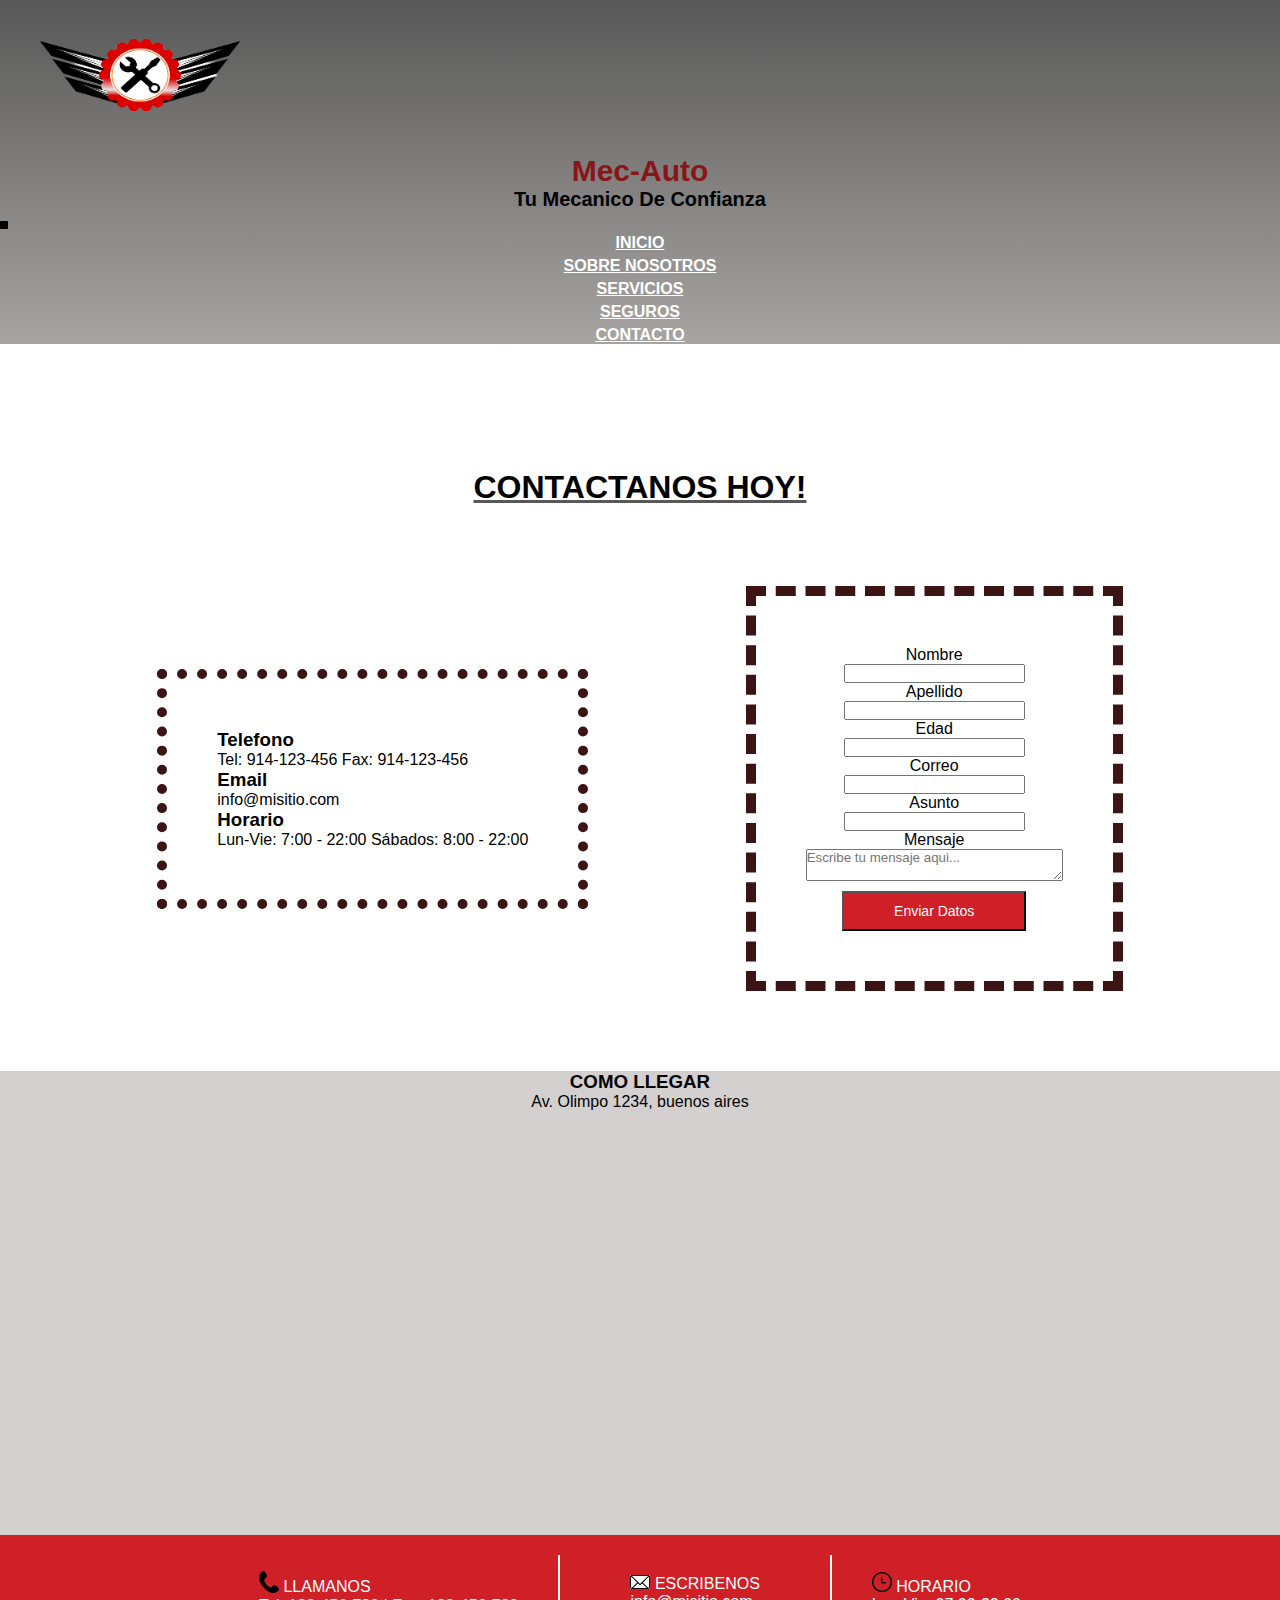
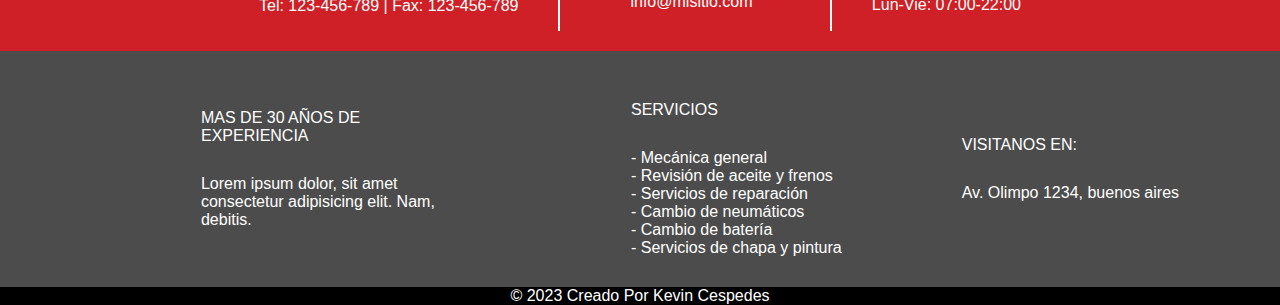
<file: pages/contacto.html>
<!DOCTYPE html>
<html lang="en">

<head>
    <meta charset="UTF-8">
    <meta http-equiv="X-UA-Compatible" content="IE=edge">
    <meta name="viewport" content="width=device-width, initial-scale=1.0">
    <link href="https://cdn.jsdelivr.net/npm/bootstrap@5.3.0-alpha3/dist/css/bootstrap.min.css" rel="stylesheet"
        integrity="sha384-KK94CHFLLe+nY2dmCWGMq91rCGa5gtU4mk92HdvYe+M/SXH301p5ILy+dN9+nJOZ" crossorigin="anonymous">
    <link rel="stylesheet" href="https://cdnjs.cloudflare.com/ajax/libs/animate.css/4.1.1/animate.min.css" />
    <link rel="stylesheet" href="../css/style.css">
    <title>Contacto</title>
    <link rel="shortcut icon" href="./img/imagenes/LOGO MEC-AUTO 2.png" type="image/x-icon">
</head>

<body>
    <header>
        <nav class="navbar navbar-expand-lg  menu-de-todos">
            <div class="container container-fluid animate__animated animate__bounce">
                <a class="navbar-brand" href="/index.html">
                    <img src="../img/imagenes/Logo MEC-AUTO .png" alt="Bootstrap" width="280"></a>
                <section class="titulo-arriba">
                    <span class="titulo-principal">Mec-Auto </span>
                    <span> Tu Mecanico De Confianza</span>
                </section>
                <button class="navbar-toggler menu-bot" type="button" data-bs-toggle="collapse"
                    data-bs-target="#navbarNavDropdown" aria-controls="navbarNavDropdown" aria-expanded="false"
                    aria-label="Toggle navigation">
                    <span class="navbar-toggler-icon"></span>
                </button>
                <div class="collapse navbar-collapse nav-k" id="navbarNavDropdown">
                    <ul class="navbar-nav link">
                        <li class="nav-item">
                            <a class="nav-link active" aria-current="page" href="../index.html">INICIO</a>
                        </li>
                        <li class="nav-item">
                            <a class="nav-link active" href="../pages/sobre-nosotros.html">SOBRE NOSOTROS</a>
                        </li>
                        <li class="nav-item">
                            <a class="nav-link active" href="../pages/servicios.html">SERVICIOS</a>
                        </li>
                        <li class="nav-item">
                            <a class="nav-link active" href="../pages/seguros.html">SEGUROS</a>
                        </li>
                        <li class="nav-item">
                            <a class="nav-link active" href="../pages/contacto.html">CONTACTO</a>
                        </li>
                    </ul>
                </div>
            </div>
        </nav>
    </header>
    <main>
        <h1 class="titulo-contacto">CONTACTANOS HOY!</h1>
        <div class="formulario">
            <section class="info">
                <h3>Telefono</h3>
                <span>Tel: 914-123-456</span>
                <span>Fax: 914-123-456</span>
                <h3>Email</h3>
                <span>info@misitio.com</span>
                <h3>Horario</h3>
                <span>Lun-Vie: 7:00 - 22:00</span>
                <span>Sábados: 8:00 - 22:00</span>
            </section>
            <section class="form">
                <form action="#" method="get">
                    <label for="input">Nombre</label>
                    <input type="text" required>
                    <label for="input">Apellido</label>
                    <input type="text" required>
                    <label for="input">Edad</label>
                    <input type="number" min="1" name="Edad">
                    <label for="input">Correo</label>
                    <input type="email" required>
                    <label for="input">Asunto</label>
                    <input type="text" required>
                    <label for="input">Mensaje</label>
                    <textarea name="" cols="30" rows="2" placeholder="Escribe tu mensaje aqui..."></textarea>
                    <input class="boton-envi" type="submit" value="Enviar Datos">
                </form>
            </section>
        </div>
        <section class="maps">
            <h3>COMO LLEGAR</h3>
            <p>Av. Olimpo 1234, buenos aires</p>
            <iframe class="mapa"
                src="https://www.google.com/maps/embed?pb=!1m18!1m12!1m3!1d3278.852384568202!2d-58.47886472336247!3d-34.73411506439797!2m3!1f0!2f0!3f0!3m2!1i1024!2i768!4f13.1!3m3!1m2!1s0x95bcce656365a5f9%3A0x41368e6dd8485536!2sAv.%20Olimpo%201234%2C%20B1827DMO%20Ingeniero%20Budge%2C%20Provincia%20de%20Buenos%20Aires!5e0!3m2!1ses-419!2sar!4v1682201692487!5m2!1ses-419!2sar"
                width="900" height="400" style="border:0;" allowfullscreen="" loading="lazy"
                referrerpolicy="no-referrer-when-downgrade"></iframe>
        </section>
    </main>
    <footer>
        <div class="antes-de-footer1">
            <section class="telefono">
                <div>
                    <img src="../img/imagenes/Mi proyecto.png" alt="telefono">
                    <span>LLAMANOS</span>
                </div>
                <span>Tel: 123-456-789 | Fax: 123-456-789</span>
            </section>
            <section class="carta-simb">
                <div>
                    <img src="../img/imagenes/simbolo de carta1.png" alt="carta">
                    <span>ESCRIBENOS</span>
                </div>
                <a href="mailto:info@misitio.com">info@misitio.com</a>
            </section>
            <section class="hora-simb">
                <div>
                    <img src="../img/imagenes/simbolo hora.png" alt="hora">
                    <span>HORARIO</span>
                </div>
                <span>Lun-Vie: 07:00-22:00</span>
            </section>
        </div>
        <div class="antes-de-footer">
            <section class="footer1">
                <span class="footer1-experiencia">MAS DE 30 AÑOS DE EXPERIENCIA</span>
                <p>Lorem ipsum dolor, sit amet consectetur adipisicing elit. Nam, debitis.</p>
            </section>
            <section class="footer2">
                <span class="footer2-servicios">SERVICIOS</span>
                <p>- Mecánica general</p>
                <p>- Revisión de aceite y frenos</p>
                <p>- Servicios de reparación</p>
                <p>- Cambio de neumáticos</p>
                <p>- Cambio de batería</p>
                <p>- Servicios de chapa y pintura</p>
            </section>
            <section class="footer3">
                <span class="footer3-visitanos">VISITANOS EN:</span>
                <p>Av. Olimpo 1234, buenos aires</p>
            </section>
        </div>
        <p class="footer">&copy; 2023 Creado Por Kevin Cespedes</p>
    </footer>
    <script src="https://cdn.jsdelivr.net/npm/bootstrap@5.3.0-alpha3/dist/js/bootstrap.bundle.min.js"
        integrity="sha384-ENjdO4Dr2bkBIFxQpeoTz1HIcje39Wm4jDKdf19U8gI4ddQ3GYNS7NTKfAdVQSZe"
        crossorigin="anonymous"></script>
</body>

</html>
</file>
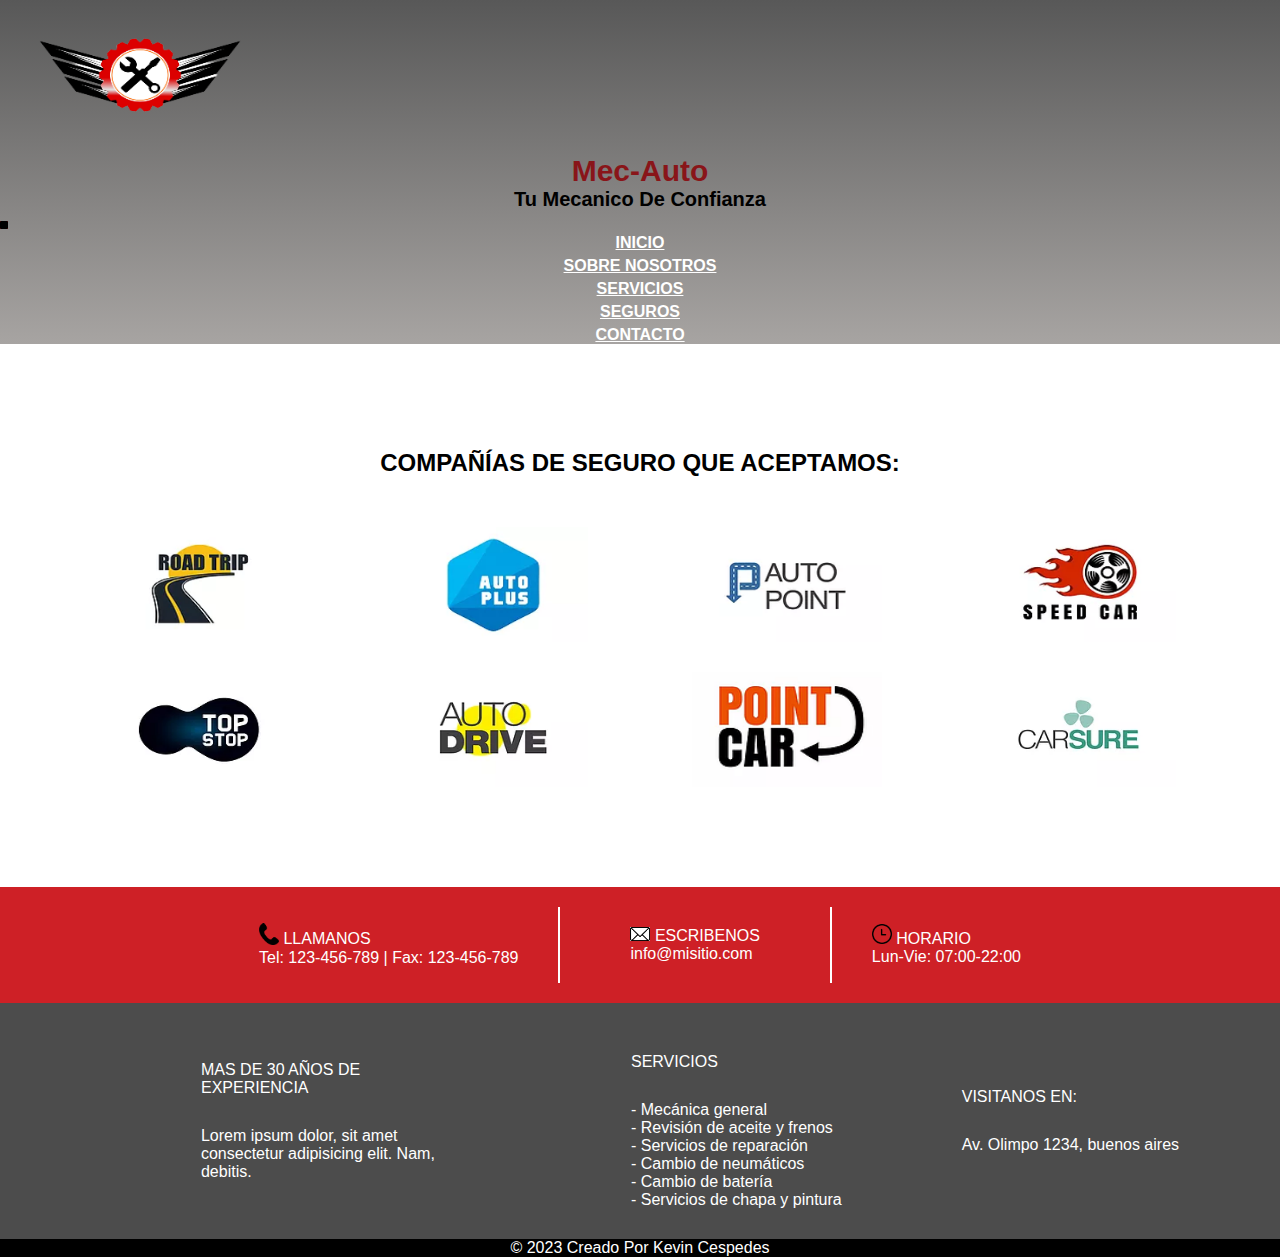
<file: pages/seguros.html>
<!DOCTYPE html>
<html lang="en">

<head>
    <meta charset="UTF-8">
    <meta http-equiv="X-UA-Compatible" content="IE=edge">
    <meta name="viewport" content="width=device-width, initial-scale=1.0">
    <link href="https://cdn.jsdelivr.net/npm/bootstrap@5.3.0-alpha3/dist/css/bootstrap.min.css" rel="stylesheet"
        integrity="sha384-KK94CHFLLe+nY2dmCWGMq91rCGa5gtU4mk92HdvYe+M/SXH301p5ILy+dN9+nJOZ" crossorigin="anonymous">
    <link rel="stylesheet" href="https://cdnjs.cloudflare.com/ajax/libs/animate.css/4.1.1/animate.min.css" />
    <link rel="stylesheet" href="../css/style.css">
    <title>Seguros</title>
    <link rel="shortcut icon" href="./img/imagenes/LOGO MEC-AUTO 2.png" type="image/x-icon">
</head>

<body>
    <header>
        <nav class="navbar navbar-expand-lg  menu-de-todos">
            <div class="container container-fluid animate__animated animate__bounce">
                <a class="navbar-brand" href="/index.html">
                    <img src="../img/imagenes/Logo MEC-AUTO .png" alt="Bootstrap" width="280"></a>
                <section class="titulo-arriba">
                    <span class="titulo-principal">Mec-Auto </span>
                    <span> Tu Mecanico De Confianza</span>
                </section>
                <button class="navbar-toggler menu-bot" type="button" data-bs-toggle="collapse"
                    data-bs-target="#navbarNavDropdown" aria-controls="navbarNavDropdown" aria-expanded="false"
                    aria-label="Toggle navigation">
                    <span class="navbar-toggler-icon"></span>
                </button>
                <div class="collapse navbar-collapse nav-k" id="navbarNavDropdown">
                    <ul class="navbar-nav link">
                        <li class="nav-item">
                            <a class="nav-link active" aria-current="page" href="../index.html">INICIO</a>
                        </li>
                        <li class="nav-item">
                            <a class="nav-link active" href="../pages/sobre-nosotros.html">SOBRE NOSOTROS</a>
                        </li>
                        <li class="nav-item">
                            <a class="nav-link active" href="../pages/servicios.html">SERVICIOS</a>
                        </li>
                        <li class="nav-item">
                            <a class="nav-link active" href="../pages/seguros.html">SEGUROS</a>
                        </li>
                        <li class="nav-item">
                            <a class="nav-link active" href="../pages/contacto.html">CONTACTO</a>
                        </li>
                    </ul>
                </div>
            </div>
        </nav>
    </header>
    <main>
        <h2 class="titulo-seguros">COMPAÑÍAS DE SEGURO QUE ACEPTAMOS:</h2>
        <section>
            <div class="parte3">
                <img src="../img/imagenes/marca1.png" alt="seguro-road-trip">
                <img src="../img/imagenes/marca2.png" alt="seguro-auto-plus">
                <img src="../img/imagenes/marca3.png" alt="seguro-auto-point">
                <img src="../img/imagenes/marca4.png" alt="seguro-speed-car">
            </div>
            <div class="parte4">
                <img src="../img/imagenes/marca5.png" alt="seguro-top-stop">
                <img src="../img/imagenes/marca6.png" alt="seguro-auto-drive">
                <img src="../img/imagenes/marca7.png" alt="seguro-point-car">
                <img src="../img/imagenes/marca8.png" alt="seguro-carsure">
            </div>
        </section>
    </main>
    <footer>
        <div class="antes-de-footer1">
            <section class="telefono">
                <div>
                    <img src="../img/imagenes/Mi proyecto.png" alt="telefono">
                    <span>LLAMANOS</span>
                </div>
                <span>Tel: 123-456-789 | Fax: 123-456-789</span>
            </section>
            <section class="carta-simb">
                <div>
                    <img src="../img/imagenes/simbolo de carta1.png" alt="carta">
                    <span>ESCRIBENOS</span>
                </div>
                <a href="mailto:info@misitio.com">info@misitio.com</a>
            </section>
            <section class="hora-simb">
                <div>
                    <img src="../img/imagenes/simbolo hora.png" alt="hora">
                    <span>HORARIO</span>
                </div>
                <span>Lun-Vie: 07:00-22:00</span>
            </section>
        </div>
        <div class="antes-de-footer">
            <section class="footer1">
                <span class="footer1-experiencia">MAS DE 30 AÑOS DE EXPERIENCIA</span>
                <p>Lorem ipsum dolor, sit amet consectetur adipisicing elit. Nam, debitis.</p>
            </section>
            <section class="footer2">
                <span class="footer2-servicios">SERVICIOS</span>
                <p>- Mecánica general</p>
                <p>- Revisión de aceite y frenos</p>
                <p>- Servicios de reparación</p>
                <p>- Cambio de neumáticos</p>
                <p>- Cambio de batería</p>
                <p>- Servicios de chapa y pintura</p>
            </section>
            <section class="footer3">
                <span class="footer3-visitanos">VISITANOS EN:</span>
                <p>Av. Olimpo 1234, buenos aires</p>
            </section>
        </div>
        <p class="footer">&copy; 2023 Creado Por Kevin Cespedes</p>
    </footer>
    <script src="https://cdn.jsdelivr.net/npm/bootstrap@5.3.0-alpha3/dist/js/bootstrap.bundle.min.js"
        integrity="sha384-ENjdO4Dr2bkBIFxQpeoTz1HIcje39Wm4jDKdf19U8gI4ddQ3GYNS7NTKfAdVQSZe"
        crossorigin="anonymous"></script>
</body>

</html>
</file>
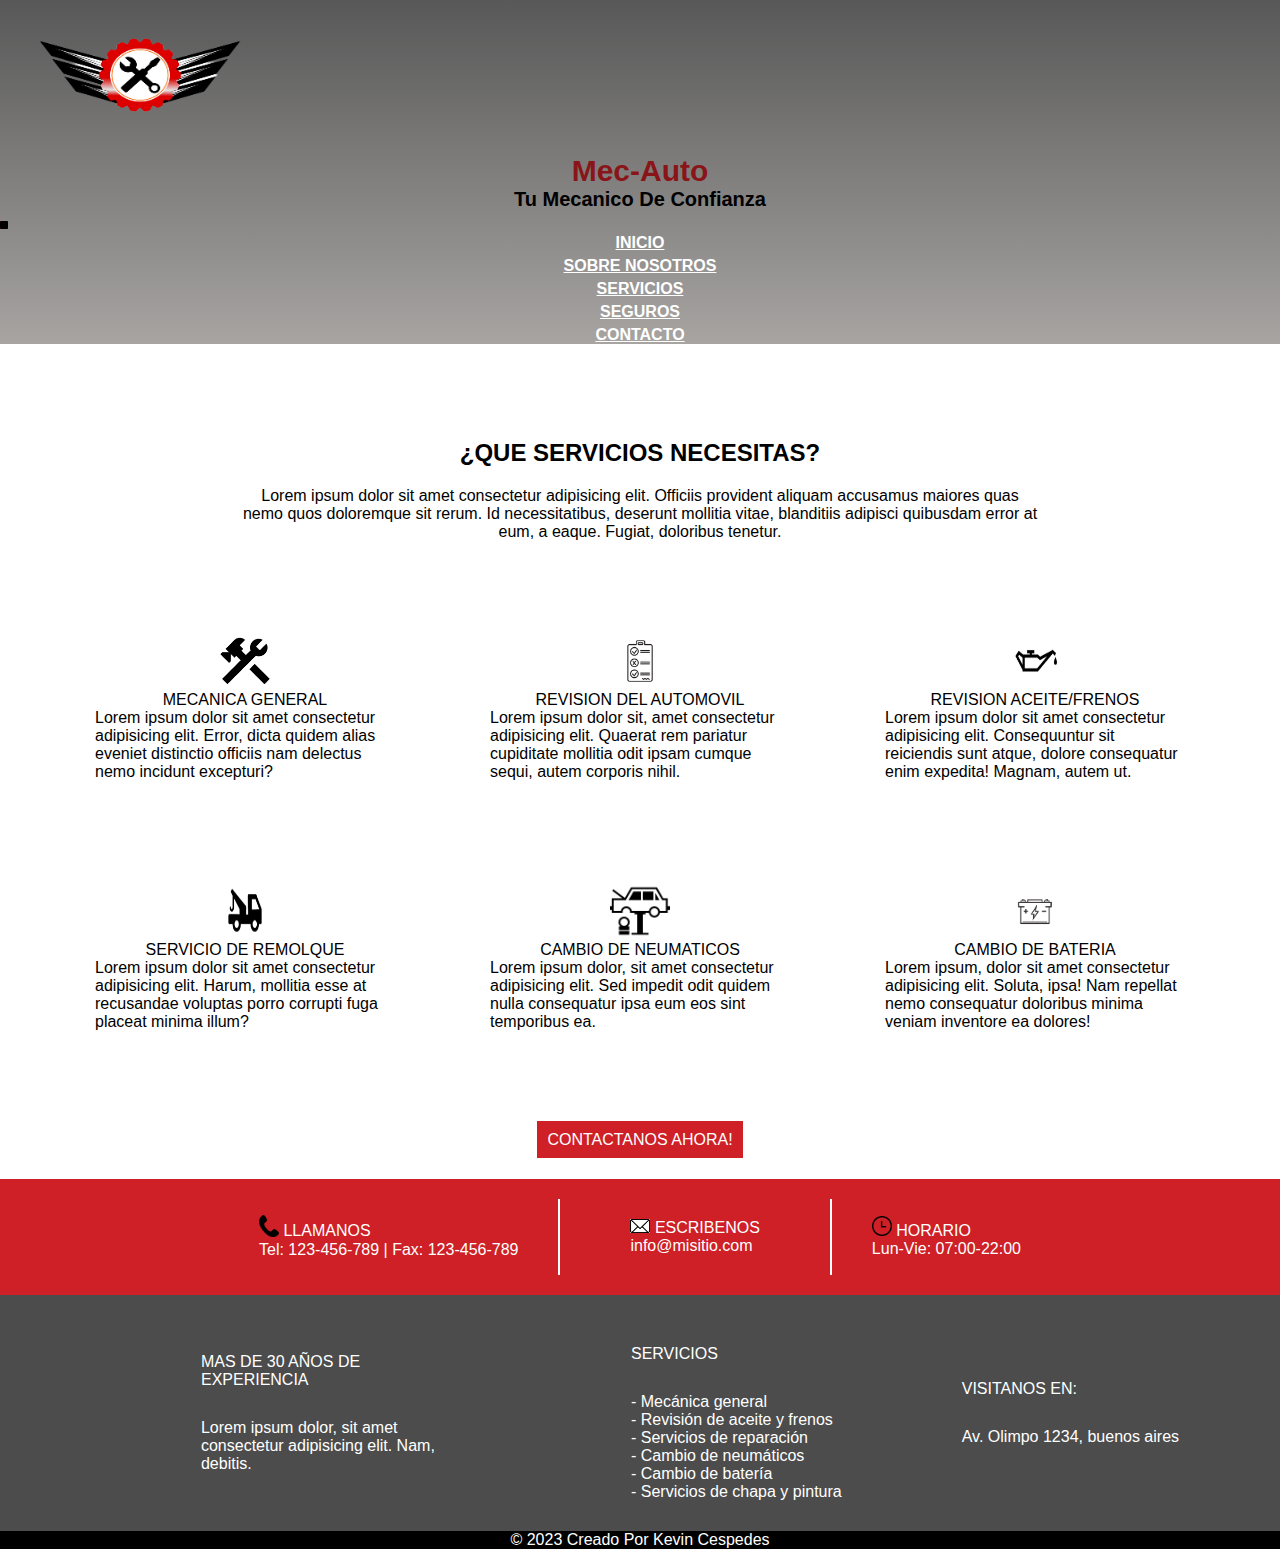
<file: pages/servicios.html>
<!DOCTYPE html>
<html lang="en">

<head>
    <meta charset="UTF-8">
    <meta http-equiv="X-UA-Compatible" content="IE=edge">
    <meta name="viewport" content="width=heade, initial-scale=1.0">
    <link href="https://cdn.jsdelivr.net/npm/bootstrap@5.3.0-alpha3/dist/css/bootstrap.min.css" rel="stylesheet"
        integrity="sha384-KK94CHFLLe+nY2dmCWGMq91rCGa5gtU4mk92HdvYe+M/SXH301p5ILy+dN9+nJOZ" crossorigin="anonymous">
    <link rel="stylesheet" href="https://cdnjs.cloudflare.com/ajax/libs/animate.css/4.1.1/animate.min.css" />
    <link rel="stylesheet" href="../css/style.css">
    <link rel="shortcut icon" href="./img/imagenes/LOGO MEC-AUTO 2.png" type="image/x-icon">
    <title>Servicios</title>
</head>

<body>
    <header>
        <nav class="navbar navbar-expand-lg  menu-de-todos">
            <div class="container container-fluid animate__animated animate__bounce">
                <a class="navbar-brand" href="/index.html">
                    <img src="../img/imagenes/Logo MEC-AUTO .png" alt="Bootstrap" width="280"></a>
                <section class="titulo-arriba">
                    <span class="titulo-principal">Mec-Auto </span>
                    <span> Tu Mecanico De Confianza</span>
                </section>
                <button class="navbar-toggler menu-bot" type="button" data-bs-toggle="collapse"
                    data-bs-target="#navbarNavDropdown" aria-controls="navbarNavDropdown" aria-expanded="false"
                    aria-label="Toggle navigation">
                    <span class="navbar-toggler-icon"></span>
                </button>
                <div class="collapse navbar-collapse nav-k" id="navbarNavDropdown">
                    <ul class="navbar-nav link">
                        <li class="nav-item">
                            <a class="nav-link active" aria-current="page" href="../index.html">INICIO</a>
                        </li>
                        <li class="nav-item">
                            <a class="nav-link active" href="../pages/sobre-nosotros.html">SOBRE NOSOTROS</a>
                        </li>
                        <li class="nav-item">
                            <a class="nav-link active" href="../pages/servicios.html">SERVICIOS</a>
                        </li>
                        <li class="nav-item">
                            <a class="nav-link active" href="../pages/seguros.html">SEGUROS</a>
                        </li>
                        <li class="nav-item">
                            <a class="nav-link active" href="../pages/contacto.html">CONTACTO</a>
                        </li>
                    </ul>
                </div>
            </div>
        </nav>
    </header>
    <main>
        <section class="que-servicios-necesitas">
            <h2>¿QUE SERVICIOS NECESITAS?</h2>
            <p>Lorem ipsum dolor sit amet consectetur adipisicing elit. Officiis provident aliquam accusamus maiores
                quas
                nemo quos doloremque sit rerum. Id necessitatibus, deserunt mollitia vitae, blanditiis adipisci
                quibusdam
                error at eum, a eaque. Fugiat, doloribus tenetur.</p>
        </section>
        <div class="servicios-completos">
            <section class="parte1">
                <section class="martillo-llave">
                    <img src="../img/imagenes/simobolo martillo y llave.png" alt="llave-y-martillo">
                    <span>MECANICA GENERAL</span>
                    <p>Lorem ipsum dolor sit amet consectetur adipisicing elit. Error, dicta quidem alias eveniet
                        distinctio
                        officiis nam delectus nemo incidunt excepturi?</p>
                </section>
                <section class="revision-simb">
                    <img src="../img/imagenes/simbolo revision.jpg" alt="simbolo-de-revision">
                    <span>REVISION DEL AUTOMOVIL</span>
                    <p>Lorem ipsum dolor sit, amet consectetur adipisicing elit. Quaerat rem pariatur cupiditate
                        mollitia
                        odit ipsam cumque sequi, autem corporis nihil.</p>
                </section>
                <section class="aceite-simb">
                    <img src="../img/imagenes/simbolo cambio de aceite.jpg" alt="Simbolo-cambio-de-aceite">
                    <span>REVISION ACEITE/FRENOS</span>
                    <p>Lorem ipsum dolor sit amet consectetur adipisicing elit. Consequuntur sit reiciendis sunt atque,
                        dolore consequatur enim expedita! Magnam, autem ut.</p>
                </section>
            </section>
            <section class="parte2">
                <section class="remolque">
                    <img src="../img/imagenes/simbolo remolque2.png" alt="simbolo-de-remolque">
                    <span>SERVICIO DE REMOLQUE</span>
                    <p>Lorem ipsum dolor sit amet consectetur adipisicing elit. Harum, mollitia esse at recusandae
                        voluptas
                        porro corrupti fuga placeat minima illum?</p>
                </section>
                <section class="neumaticos">
                    <img src="../img/imagenes/simbolo cambio de neumaticos.png" alt="simbolo-de-cambio-de-neumaticos">
                    <span>CAMBIO DE NEUMATICOS</span>
                    <p>Lorem ipsum dolor, sit amet consectetur adipisicing elit. Sed impedit odit quidem nulla
                        consequatur
                        ipsa eum eos sint temporibus ea.</p>
                </section>
                <section class="bateria">
                    <img src="../img/imagenes/simbolo de bateria.jpg" alt="simbolo-cambio-de-bateria">
                    <span>CAMBIO DE BATERIA</span>
                    <p>Lorem ipsum, dolor sit amet consectetur adipisicing elit. Soluta, ipsa! Nam repellat nemo
                        consequatur
                        doloribus minima veniam inventore ea dolores!</p>
                </section>
            </section>
        </div>
        <section class="contactanos">
            <a href="./contacto.html">CONTACTANOS AHORA!</a>
        </section>
    </main>
    <footer>
        <div class="antes-de-footer1">
            <section class="telefono">
                <div>
                    <img src="../img/imagenes/Mi proyecto.png" alt="telefono">
                    <span>LLAMANOS</span>
                </div>
                <span>Tel: 123-456-789 | Fax: 123-456-789</span>
            </section>
            <section class="carta-simb">
                <div>
                    <img src="../img/imagenes/simbolo de carta1.png" alt="carta">
                    <span>ESCRIBENOS</span>
                </div>
                <a href="mailto:info@misitio.com">info@misitio.com</a>
            </section>
            <section class="hora-simb">
                <div>
                    <img src="../img/imagenes/simbolo hora.png" alt="hora">
                    <span>HORARIO</span>
                </div>
                <span>Lun-Vie: 07:00-22:00</span>
            </section>
        </div>
        <div class="antes-de-footer">
            <section class="footer1">
                <span class="footer1-experiencia">MAS DE 30 AÑOS DE EXPERIENCIA</span>
                <p>Lorem ipsum dolor, sit amet consectetur adipisicing elit. Nam, debitis.</p>
            </section>
            <section class="footer2">
                <span class="footer2-servicios">SERVICIOS</span>
                <p>- Mecánica general</p>
                <p>- Revisión de aceite y frenos</p>
                <p>- Servicios de reparación</p>
                <p>- Cambio de neumáticos</p>
                <p>- Cambio de batería</p>
                <p>- Servicios de chapa y pintura</p>
            </section>
            <section class="footer3">
                <span class="footer3-visitanos">VISITANOS EN:</span>
                <p>Av. Olimpo 1234, buenos aires</p>
            </section>
        </div>
        <p class="footer">&copy; 2023 Creado Por Kevin Cespedes</p>
    </footer>
    <script src="https://cdn.jsdelivr.net/npm/bootstrap@5.3.0-alpha3/dist/js/bootstrap.bundle.min.js"
        integrity="sha384-ENjdO4Dr2bkBIFxQpeoTz1HIcje39Wm4jDKdf19U8gI4ddQ3GYNS7NTKfAdVQSZe"
        crossorigin="anonymous"></script>
</body>

</html>
</file>
<file: css/style.css>
* {
    padding: 0;
    margin: 0;
    font-family: sans-serif;
    font-weight: 00;
}

/* ------------------------INDEX---------------------- */
/* -----------------------HEADER--------------*/
header img {
    height: 150px;
}

header {
    background-color: #e3e3e3;
}

.navbar-collapse {
    text-align: center;
}

.menu-de-todos {
    background-image: linear-gradient(to top, #a7a4a2, #585858);
}

.nav-k {
    justify-content: flex-end;

}

.logo-titulo {
    display: flex;
    align-items: center;
}

.menu {
    display: flex;
    justify-content: space-evenly;
    align-items: center;
    gap: 40px;
}

.logo-menu {
    display: flex;
    justify-content: space-evenly;
    align-items: center;
}

.titulo-principal {
    font-size: 30px;
    color: #891519;
    text-align: center;
}

.titulo-arriba {
    font-size: 20px;
    display: flex;
    flex-direction: column;
    align-items: center;
    font-weight: 900;
}

.nav-item a {
    font-weight: 600;
}

.navbar ul li a {
    position: relative;
    display: block;
    margin: 5px;
    color: #fff;
}

.navbar ul li a::before {
    content: '';
    position: absolute;
    bottom: 0;
    left: 0;
    width: 0%;
    height: 3px;
    background: #579d9c;
    transition: .5s;
}

.navbar ul li a::after {
    content: '';
    position: absolute;
    bottom: 0;
    right: 0;
    width: 0;
    height: 3px;
    background: #f9557b;
    transition: .5s;
}

.navbar ul li:hover a {
    color: #f9c35e !important;
}

.navbar ul li:hover a::before {
    width: 50%;
    transform: translate(100%);
}

.navbar ul li:hover a::after {
    width: 50%;
    transform: translate(-100%);
}

.container-fluid {
    align-items: center;
}

.menu-bot {
    border: 4px black dotted;
    background-color: #891519;
}

/* -----------------------MAIN--------------------- */
.titulo-secundario {
    background-image: url(https://static.wixstatic.com/media/8a3e6d_0b1e2bf057fa4d78a69db402aa6a7846.jpg/v1/fill/w_1903,h_889,al_c,q_85,usm_0.66_1.00_0.01,enc_auto/8a3e6d_0b1e2bf057fa4d78a69db402aa6a7846.jpg);
    color: rgb(255, 255, 255);
    text-align: center;
    padding-top: 280px;
    padding-bottom: 200px;
}

.titulo-secundario h2 {
    font-size: 60px;
    font-weight: 850;
}

.titulo-secundario h3 {
    font-size: 50px;
    font-weight: 650;
}

.servicios-index {

    display: flex;
    justify-content: center;
    background-color: rgb(206, 32, 38);
    color: white;
    align-items: center;

}

.titulo-mecanica {
    font-size: 20px;

}

.titulo-mecanica-index {
    display: flex;
    flex-direction: column;

}

.titulo-accesorios {
    font-size: 20px;
}

.titulo-accesorios-index {
    display: flex;
    flex-direction: column;
    border-right: 2px solid rgb(255, 255, 255);
    border-left: 2px solid rgb(255, 255, 255);
    margin: 20px;
    padding: 20px;

}

.titulo-reparacion {
    font-size: 20px;
}

.titulo-reparacion-index {
    display: flex;
    flex-direction: column;
}

.ven-visitanos {
    text-align: center;
    display: flex;
    justify-content: space-evenly;
    height: 350px;
}

.ven-visitanos img {
    width: 300px;
    height: 250px;
    margin: 50px;

}

.visitanos {
    display: flex;
    align-items: center;
    flex-direction: column;
    justify-content: space-evenly;
}

.visitanos p {
    max-width: 300px;
}

.que-ofrecemos-principal {
    background-color: rgb(227, 227, 227);
    ;
}

.titulo-te-ofrecemos {
    text-align: center;
    display: flex;
    flex-direction: column;
    padding: 120px;
    justify-content: space-evenly;
    max-width: 1000px;
    margin: auto;
}

.titulo-te-ofrecemos h3 {
    font-size: 30px;
    padding-bottom: 20px;
}

.que-ofrecemos {
    display: flex;
    justify-content: space-evenly;
    padding-bottom: 40px;
}

.que-ofrecemos img {
    width: 50px;
    height: 50px;
}

.ubicacion .ubicacion-index {
    width: 100px;
    height: 80px;
}

.ubicacion {
    display: flex;
    max-width: 300px;
    flex-direction: column;
    align-items: center;
}

.ubicacion span {
    padding-top: 20px;
    padding-bottom: 20px;
}

.ubicacion p {
    max-width: 200px;
    text-align: center;
}

.pesos {
    display: flex;
    max-width: 300px;
    flex-direction: column;
    align-items: center;
}

.pesos span {
    padding-top: 20px;
    padding-bottom: 20px;
}

.pesos p {
    max-width: 200px;
    text-align: center;
}

.estrella {
    display: flex;
    max-width: 300px;
    flex-direction: column;
    align-items: center;
}

.estrella span {
    padding-top: 20px;
    padding-bottom: 20px;
}

.estrella p {
    max-width: 200px;
    text-align: center;
}

.marcas-calidad {
    text-align: center;
    padding-top: 90px;
    padding-bottom: 90px;
}

.marcas-calidad h3 {
    font-size: 25px;
}

.marcas-calidad img {
    padding-top: 40px;
}

.antes-de-footer {
    background-color: rgb(76, 76, 76);
    display: flex;
    color: white;
    justify-content: center;
    align-items: center;
}

.footer1 {
    padding-top: 50px;
    display: flex;
    max-width: 250px;
    flex-direction: column;
    padding-bottom: 50px;
    padding-left: 100px;
    padding-right: 40px;
}

.footer1-experiencia {
    padding-bottom: 30px;
}

.footer2 {
    padding-top: 50px;
    display: flex;
    max-width: 300px;
    flex-direction: column;
    padding-bottom: 30px;
    padding-left: 20px;
    padding-right: 90px;
    margin-left: 120px;
}

.footer2-servicios {
    padding-bottom: 30px;
}

.footer3 {
    padding-top: 50px;
    display: flex;
    max-width: 300px;
    flex-direction: column;
    padding-bottom: 50px;
    padding-left: 30px;
}

.footer3-visitanos {
    padding-bottom: 30px;
}

.antes-de-footer1 img {
    width: 20px;
}

.antes-de-footer1 {
    background-color: rgb(206, 32, 38);
    display: flex;
    justify-content: center;
    color: white;
    align-items: center;
}

.telefono {
    padding-top: 20px;
    padding-bottom: 20px;
    padding-right: 20px;
}

.carta-simb {
    padding-top: 20px;
    padding-bottom: 20px;
    display: flex;
    flex-direction: column;
    border-right: 2px solid rgb(255, 255, 255);
    border-left: 2px solid rgb(255, 255, 255);
    margin: 20px;
    padding: 20px;
    padding-left: 70px;
    padding-right: 70px;

}

.carta-simb a {
    text-decoration: none;
    color: white;
}

.hora-simb {
    padding-top: 20px;
    padding-bottom: 20px;
    padding-left: 20px;
}

/* -------------------------- FOOTER ---------------------- */
.footer {
    background-color: black;
    color: white;
    text-align: center;
    margin-bottom: 0px;
}

/* -------------------------------------------- page sobre nosotros------------------------------------- */
.nosotros-experiencia {
    padding-top: 100px;
    padding-bottom: 100px;

}

.nosotros-experiencia img {
    width: 350px;
    height: 300px;
    padding: 5px;
}

.nosotros-experiencia h2 {
    text-align: center;
    padding-bottom: 70px;
}

.nosotros-parrafo {
    display: flex;
    flex-direction: column;
    max-width: 500px;
    text-align: center;
    align-items: center;
    padding: 10px;
    margin-left: 230px;
}

.nosotros-parrafo p {
    padding-bottom: 20px;
}

.nosotros-parrafo span {
    padding-bottom: 20px;
}

.nosotros-parrafo a {
    background-color: rgb(206, 32, 38);
    padding-top: 10px;
    text-decoration: none;
    color: black;
    max-width: 150px;
}

/*------------------------------GRID------------------ */
.grid-padre {
    display: grid;
    grid-template-columns: 1fr 1fr 1fr 1fr;
    grid-template-rows: 1fr 1fr 1fr 1fr;
    align-items: center;
    grid-template-areas:
        "arriba1 arriba1 arriba1 arriba1"
        "izquierda1 medio1 medio1 derecha1"
        "izquierda1 medio1 medio1 derecha1"
        "abajo1 abajo1 abajo1 abajo1";
}

.medio1 {
    grid-area: medio1;

}

.arriba1 {
    grid-area: arriba1;
    padding-left: 65px;
}

.izquierda1 {
    grid-area: izquierda1;
    padding-left: 65px;
}

.derecha1 {
    grid-area: derecha1;
    padding-left: 55px;
}

.abajo1 {
    grid-area: abajo1;
    padding-left: 65px;
}

/* --------------------------- page servicios-------------------- */
.que-servicios-necesitas {
    display: flex;
    flex-direction: column;
    align-items: center;
    padding-top: 90px;
    padding-bottom: 90px;
}

.que-servicios-necesitas p {
    max-width: 800px;
    padding-top: 20px;
    text-align: center;
}

.servicios-completos img {
    height: 60px;
    width: 60px;
}

.parte1 {
    display: flex;
    padding-bottom: 100px;
    justify-content: space-evenly;
}

.parte1 p {
    max-width: 300px;
}

.martillo-llave {
    display: flex;
    flex-direction: column;
    align-items: center;
}

.revision-simb {
    display: flex;
    flex-direction: column;
    align-items: center;
}

.aceite-simb {
    display: flex;
    flex-direction: column;
    align-items: center;
}

.parte2 {
    display: flex;
    padding-bottom: 100px;
    justify-content: space-evenly;

}

.parte2 p {
    max-width: 300px;
}

.remolque {
    display: flex;
    flex-direction: column;
    align-items: center;
}

.neumaticos {
    display: flex;
    flex-direction: column;
    align-items: center;
}

.bateria {
    display: flex;
    flex-direction: column;
    align-items: center;
}

.contactanos {
    text-align: center;
    padding-bottom: 30px;
}

.contactanos a {
    text-decoration: none;
    color: white;
    background-color: rgb(206, 32, 38);
    padding: 10px;
}

/* -----------------------------------------page seguros------------------------------- */
.titulo-seguros {
    text-align: center;
    padding-top: 100px;
    padding-bottom: 50px;
}

.parte3 {
    display: flex;
    padding-bottom: 30px;
    justify-content: space-evenly;
    flex-wrap: wrap;
}

.parte4 {
    display: flex;
    padding-bottom: 30px;
    justify-content: space-evenly;
    flex-wrap: wrap;
    padding-bottom: 100px;
}

/* --------------------------------- page contacto--------------------- */
.titulo-contacto {
    text-align: center;
    padding-top: 120px;
    text-decoration: underline #585858;
}

.maps {
    text-align: center;
    background-color: rgb(212, 208, 208);
}

.formulario {
    padding-top: 80px;
    display: flex;
    align-items: center;
    justify-content: space-evenly;
    padding-bottom: 80px;
}

.form {
    display: flex;
    padding: 50px;
    border: 10px rgb(61, 20, 20) dashed;

}

.form form {
    display: flex;
    flex-direction: column;
    justify-content: center;
    align-items: center;

}

.info {
    flex-direction: column;
    padding: 50px;
    border: 10px dotted rgb(61, 20, 20);
}

.mapa {
    max-width: 100%;
}

.boton-envi {
    background-color: rgb(206, 32, 38);
    color: white;
    font-size: 14px;
    padding: 10px 50px 10px 50px;
    margin-top: 10px;
}

/* ---------------------------------------MQ------------------------------------------------------- */
/* ------------------------------MOBILE LAST-------------------------------------------------------------------- */
/* ------------------------PAGE SOBRE NOSOTROS-------------- */
/* inicio mq 1440 */
@media (max-width: 1440px) {
    .nosotros-experiencia img {
        width: 250px;
        height: 150px;
        padding: 5px;
    }

    .nosotros-parrafo {
        display: flex;
        flex-direction: column;
        max-width: 500px;
        text-align: center;
        align-items: center;
        padding-bottom: 0px;
        padding-top: 0px;
        padding-left: 0px;
        padding-right: 0px;
        margin-left: 100px;
    }

    .derecha1 {
        padding-left: 0;
    }

    /* --------------------------------PAGE SEGUROS------------------------- */

    .parte3 img {
        width: 190px;
        height: 115px;
    }

    .parte4 img {
        width: 190px;
        height: 115px;
    }

    /* ------------------------------------------page contacto------------ */
    .mapa {
        height: 400px;
        width: 80%;
        padding-bottom: 20px;
    }
}

/* fin de mq  1440px */

/* inicio mq 1024------------------------------------------------ */
/* pagge sobre nosotros----------------------------------- */
@media (max-width: 1024px) {
    .nosotros-experiencia img {
        width: 200px;
        height: 140px;
        padding: 1px;
    }

    .izquierda1 {
        padding-left: 15px;
    }

    .derecha1 {
        padding-left: 45px;
    }

    .nosotros-parrafo {
        display: flex;
        flex-direction: column;
        max-width: 500px;
        text-align: center;
        align-items: center;
        padding-bottom: 0px;
        padding-top: 0px;
        padding-left: 0px;
        padding-right: 0px;
        margin-left: 0px;
        font-size: 15px;
    }

    .arriba1 {
        padding-left: 3px;
    }

    .abajo1 {
        padding-left: 3px;
    }

    /* page seguros ---------------------------------- */
    .parte3 img {
        width: 150px;
        height: 100px;
    }

    .parte4 img {
        width: 150px;
        height: 100px;
    }

    /* HEADER ------------------------------------------ */
    .link a {
        font-size: 14px;
    }

    .titulo-arriba span {
        font-size: 18px;
    }

    header img {
        height: 130px;
        width: 180px;
    }
}

/* ------------- MAXIMO 768 PX ----------------------- */
@media (max-width: 768px) {

    /* ----------------index----------------------- */
    .titulo-arriba {
        font-size: 20px;
    }

    .container-fluid {
        flex-direction: column;
    }

    .menu-bot {
        margin-bottom: 15px;
    }

    .marcas-calidad img {
        padding-top: 40px;
        width: 350px;
        height: 250px;
    }

    .titulo-secundario {
        color: rgb(255, 255, 255);
        text-align: center;
        padding-top: 58px;
        padding-bottom: 66px;
    }

    .titulo-secundario h2 {
        font-size: 40px;
        font-weight: 850;
    }

    .titulo-secundario h3 {
        font-size: 30px;
        font-weight: 650;
    }

    .titulo-mecanica {
        font-size: 15px;
    }

    .titulo-mecanica-index span {
        font-size: 13px;
    }

    .titulo-accesorios {
        font-size: 15px;
    }

    .titulo-accesorios-index span {
        font-size: 13px;
    }

    .titulo-reparacion {
        font-size: 15px;
    }

    .titulo-reparacion-index span {
        font-size: 13px;
    }

    h2 {
        font-size: 25px;
    }

    p {
        font-size: 15px;
    }

    .titulo-te-ofrecemos {
        padding: 80px;
        margin: 0;
    }

    .titulo-te-ofrecemos h3 {
        font-size: 25px;
        font-weight: 700px;
        padding-bottom: 15px;
    }

    .titulo-te-ofrecemos p {
        font-size: 18px;
    }

    .ubicacion {
        max-width: 600px;
    }

    .ubicacion p {
        max-width: 600px;
    }

    .que-ofrecemos {
        display: flex;
        justify-content: space-evenly;
        padding-bottom: 40px;
        flex-direction: column;
        align-items: center;
    }

    .que-ofrecemos img {
        width: 70px;
        height: 70px;
    }

    .pesos {
        max-width: 600px;
    }

    .pesos p {
        max-width: 600px;
    }

    .estrella {
        max-width: 600px;
    }

    .estrella p {
        max-width: 600px;
    }

    .marcas-calidad {
        text-align: center;
        padding-top: 28px;
        padding-bottom: 26px;
        display: flex;
        flex-direction: column;
        align-items: center;
    }

    .telefono {
        padding-right: 0px;
    }

    .carta-simb {
        padding-left: 20px;
        padding-right: 20px;
    }

    .carta-simb {
        padding-left: 20px;
    }

    .footer1 {
        padding-top: 0px;
        max-width: 300px;
        padding-left: 50px;
        padding-right: 40px;
    }

    .footer2 {
        padding-top: 20px;
        padding-bottom: 20px;
        padding-left: 0px;
        padding-right: 20px;
        margin-left: 40px;
    }

    /* -------------------------------page sobre nosotros---------------------------- */
    .grid-padre {
        display: flex;
        align-items: center;
        flex-direction: column;
    }

    .arriba1 {
        display: flex;
        flex-direction: row;
        flex-wrap: wrap;
        justify-content: space-evenly;
    }

    .arriba1 img {
        margin: 6px;
    }

    .izquierda1 {
        padding-right: 100px;
        padding-bottom: 20px;
    }

    .izquierda1 img {
        padding-left: 0px;
        margin-top: 10px;
        margin-left: 80px;
    }

    .nosotros-parrafo {
        padding-bottom: 30px;
    }

    .derecha1 {
        padding-right: 100px;
        padding-bottom: 20px;
    }

    .derecha1 img {
        padding-left: 0px;
        margin-top: 10px;
        margin-left: 80px;
    }

    .abajo1 {
        display: flex;
        flex-direction: row;
        flex-wrap: wrap;
        justify-content: space-evenly;
    }

    .abajo1 img {
        margin: 6px;
    }

    /* -----------------------page servicios ------------------------------- */
    .servicios-completos img {
        height: 100px;
        width: 100px;
    }

    .que-servicios-necesitas {
        padding-top: 50px;
        padding-bottom: 50px;
    }

    .que-servicios-necesitas p {
        max-width: 580px;
        padding-top: 20px;
        text-align: center;
    }

    .parte1 {
        text-align: center;
        padding-bottom: 30px;
        flex-direction: column;
        align-items: center;
    }

    .parte1 p {
        margin-top: 10px;
        max-width: 580px;
    }

    .parte2 {
        text-align: center;
        padding-bottom: 30px;
        flex-direction: column;
    }

    .parte2 p {
        margin-top: 10px;
        max-width: 580px;
    }

    /* ----------------------page seguros----------------------- */
    .parte3 {
        flex-direction: column;
        align-items: center;
    }

    .parte3 img {
        width: 350px;
        height: 200px;
    }

    .parte4 {
        flex-direction: column;
        align-items: center;
        padding-bottom: 30px;
    }

    .parte4 img {
        width: 350px;
        height: 200px;
    }

    /* --------------------- PAGE CONTACTO---------------- */

    h1 {
        font-size: 30px;
    }

    .info {
        padding: 10px;
        border: 10px dotted rgb(61, 20, 20);
        margin-bottom: 80px;
    }

    .form {
        padding: 10px;
    }

    .formulario {
        flex-direction: column;
    }

    .mapa {
        height: 400px;
        width: 80%;
        padding-bottom: 40px;
    }
}

/* ---------------------MAXIMO 425 PX---------------------- */

@media (max-width: 425px) {
    .servicios-index {
        flex-direction: column;
        padding-top: 20px;
        padding-bottom: 20px;

    }

    .titulo-accesorios-index {
        border-top: 2px solid rgb(255, 255, 255);
        border-bottom: 2px solid rgb(255, 255, 255);
        border-left: 0;
        border-right: 0;
    }

    .titulo-mecanica-index .titulo-mecanica {
        font-size: 20px;
        text-align: center;
    }

    .titulo-mecanica-index span {
        font-size: 15px;
    }

    .titulo-accesorios-index .titulo-accesorios {
        font-size: 20px;
        text-align: center;
    }

    .titulo-accesorios-index span {
        font-size: 15px;
        text-align: center;
    }

    .titulo-reparacion-index .titulo-reparacion {
        font-size: 20px;
        text-align: center;
    }

    .titulo-reparacion-index span {
        font-size: 15px;
        text-align: center;
    }

    .ven-visitanos {
        flex-direction: column;
        align-items: center;
        padding-bottom: 10px;
        margin-bottom: 20px;
    }

    .visitanos {
        padding-top: 20px;

    }

    .ven-visitanos img {
        width: 300px;
        height: 250px;
        margin: 0;
    }

    .titulo-te-ofrecemos {
        padding: 25px;
    }

    .ubicacion p {
        max-width: 350px;
    }

    .pesos p {
        max-width: 350px;
    }

    .estrella p {
        max-width: 350px;
    }

    .que-ofrecemos {
        padding: 0;
    }

    .antes-de-footer1 {
        flex-direction: column;
    }

    .telefono {
        text-align: center;
        padding-bottom: 0px;
    }

    .telefono div {
        margin-bottom: 10px;
    }

    .carta-simb {
        border-right: 0px;
        border-left: 0px;
        border-top: 2px solid rgb(255, 255, 255);
        border-bottom: 2px solid rgb(255, 255, 255);
        padding-left: 80px;
        padding-right: 80px;
    }

    .carta-simb div {
        margin-bottom: 10px;
    }

    .hora-simb {
        padding-top: 0px;
    }

    .hora-simb div {
        margin-bottom: 10px;
    }

    .antes-de-footer {
        flex-direction: column;
        align-items: center;
    }

    .footer1-experiencia {
        padding-top: 5px;
        padding-bottom: 10px;
    }

    .footer1 {
        padding: 15px;
        max-width: 350px;
        text-align: center;
        border-bottom: 1px white solid;
    }

    .footer2 {
        border-bottom: 1px white solid;
        padding-left: 100px;
        padding-right: 100px;
        margin: 0px;
        max-width: 350px;
    }

    .footer3 {
        padding-top: 10px;
        padding-bottom: 10px;
        padding-left: 0px;
    }

    .footer3-visitanos {
        text-align: center;
    }

    /* ---------------------------- PAGE SOBRE NOSOTROS-------------- */
    .arriba1 img {
        height: 280px;
        width: 370px;
        padding: 0;
        margin: 5px;
    }

    .arriba1 {
        padding-left: 0px;
    }

    .izquierda1 img {
        height: 280px;
        width: 370px;
        margin-left: 0px;
    }

    .izquierda1 {
        padding-right: 0px;
        padding-left: 0px;
    }

    .nosotros-parrafo {
        max-width: 340px;
    }

    .derecha1 {
        padding-right: 0px;
        padding-bottom: 0px;
        padding-left: 30px;
    }

    .derecha1 img {
        height: 280px;
        width: 370px;
        margin-left: 0px;
    }

    .abajo1 img {
        height: 280px;
        width: 370px;

    }

    /* -----------------------PAGE SERVICIOS--------------- */
    .que-servicios-necesitas p {
        max-width: 380px;
    }

    .parte1 p {
        max-width: 380px;
    }

    .parte2 p {
        max-width: 380px;
    }
}

/* ------------MAXIMO 375 PX ------------------ */
@media (max-width: 375px) {

    /* ---------------page sobre nosotros------------- */
    .nosotros-experiencia h2 {
        max-width: 370px;
    }

    .arriba1 img {
        height: 220px;
        width: 320px;
    }

    .izquierda1 {
        padding-left: 20px;
    }

    .izquierda1 img {
        height: 220px;
        width: 320px;
        margin-left: 10px;
    }

    .derecha1 img {
        height: 220px;
        width: 320px;
        margin-left: 10px;
    }

    .derecha1 {
        padding-left: 20px;
    }

    .abajo1 img {
        height: 220px;
        width: 320px;
        margin-left: 10px;
    }

    /* ------------------------- PAGE SEGUROS ------------------- */
    .titulo-seguros {
        max-width: 360px;
    }
}

    /* ------------------MAXIMO 320PX --------------- */
 @media (max-width: 320px){ 

        /* --------------------- PAGE INDEX----------- */
         .ven-visitanos img {
            width: 250px;
            height: 200px;
        }

        .marcas-calidad h3 {
            max-width: 280px;
        }

        .marcas-calidad img {
            width: 250px;
            height: 200px;
        } 

        /* --------------------- PAGE SOBRE NOSOTROS --------------------*/
         .arriba1 img {
            width: 250px;
            height: 200px;
        }

        .izquierda1 img {
            width: 250px;
            height: 200px;
            margin-left: 0px;
        }

        .izquierda1 {
            padding-left: 30px;
        }

        .derecha1 img {
            width: 250px;
            height: 200px;
            margin-left: 20px;
        }

        .abajo1 img {
            width: 250px;
            height: 200px;
        }

        .nosotros-parrafo p {
            max-width: 280px;
        }

        .nosotros-parrafo span {
            max-width: 280px;
        }

        .abajo1 img {
            margin-left: 0px;
            margin-right: 0px;
        } 

        /* ---------------------- PAGE SERVICIOS -------------- */
        h2 {
            text-align: center;
        }

        .parte1 p {
            max-width: 280px;
        }

        .parte2 p {
            max-width: 280px;
        }

        .parte3 img {
            width: 250px;
            height: 200px;
        }

        .parte4 img {
            width: 250px;
            height: 200px;
        } 

        /* -------------------- PAGE CONTACTO ---------------- */
         h1 {
            font-size: 25px;
        }

        h3 {
            font-size: 20px;
        }

        .info {
            padding: 10px;
            border: 5px dotted rgb(61, 20, 20);
        }

        .form {
            border: 5px rgb(61, 20, 20) dashed;
        } 
    }
</file>
